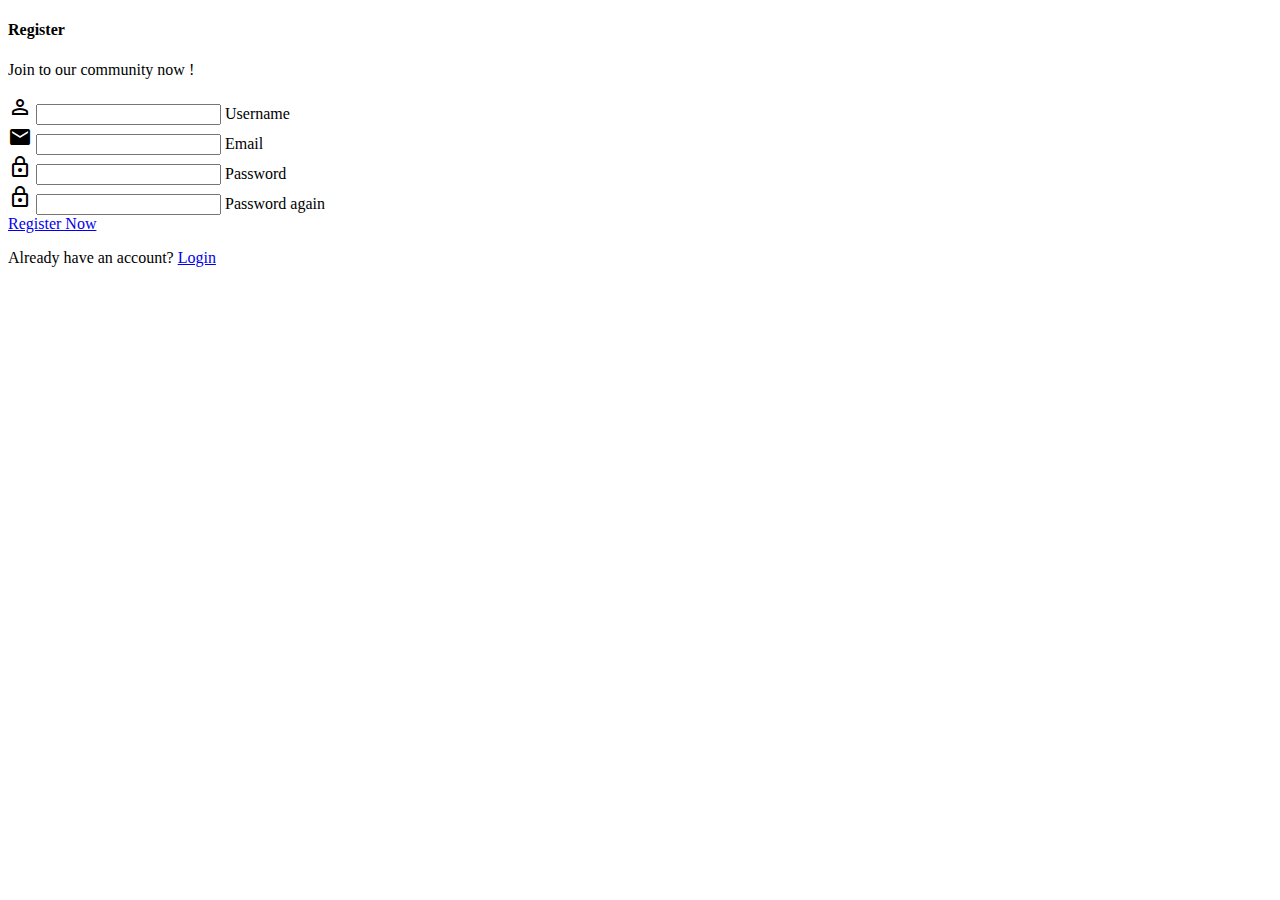
<file: bagmycart/register.html>
<!DOCTYPE html>
<html lang="en">
  <!--================================================================================
	Item Name: Materialize - Material Design Admin Template
	Version: 4.0
	Author: PIXINVENT
	Author URL: https://themeforest.net/user/pixinvent/portfolio
================================================================================ -->
  <head>
    <meta http-equiv="Content-Type" content="text/html; charset=UTF-8">
    <meta name="viewport" content="width=device-width, initial-scale=1">
    <meta http-equiv="X-UA-Compatible" content="IE=edge">
    <meta name="msapplication-tap-highlight" content="no">
    <meta name="description" content="Materialize is a Material Design Admin Template,It's modern, responsive and based on Material Design by Google. ">
    <meta name="keywords" content="materialize, admin template, dashboard template, flat admin template, responsive admin template,">
    <title>Bagmycart - Register</title>
    <!-- Favicons-->
    <link rel="icon" href="../../images/favicon/favicon-32x32.png" sizes="32x32">
    <!-- Favicons-->
    <link rel="apple-touch-icon-precomposed" href="../../images/favicon/apple-touch-icon-152x152.png">
    <!-- For iPhone -->
    <meta name="msapplication-TileColor" content="#00bcd4">
    <meta name="msapplication-TileImage" content="images/favicon/mstile-144x144.png">
 <link href="https://fonts.googleapis.com/icon?family=Material+Icons" rel="stylesheet">
    <!-- For Windows Phone -->
    <!-- CORE CSS-->
    <link href="http://localhost/bagmycart/css/materialize.css" type="text/css" rel="stylesheet">
    <link href="http://localhost/bagmycart/css/style.css" type="text/css" rel="stylesheet">
    <link href="http://localhost/bagmycart/css/page-center.css" type="text/css" rel="stylesheet">
    <!-- INCLUDED PLUGIN CSS ON THIS PAGE -->
    <link href="http://localhost/bagmycart/vendors/perfect-scrollbar/perfect-scrollbar.css" type="text/css" rel="stylesheet">
  </head>
  <body class="cyan">
    <!-- Start Page Loading -->
    <div id="loader-wrapper">
      <div id="loader"></div>
      <div class="loader-section section-left"></div>
      <div class="loader-section section-right"></div>
    </div>
    <!-- End Page Loading -->
    <div id="login-page" class="row">
      <div class="col s12 z-depth-4 card-panel">
        <form class="login-form">
          <div class="row">
            <div class="input-field col s12 center">
              <h4>Register</h4>
              <p class="center">Join to our community now !</p>
            </div>
          </div>
          <div class="row margin">
            <div class="input-field col s12">
              <i class="material-icons prefix pt-5">person_outline</i>
              <input id="username" type="text">
              <label for="username" class="center-align">Username</label>
            </div>
          </div>
          <div class="row margin">
            <div class="input-field col s12">
              <i class="material-icons prefix pt-5">email</i>
              <input id="email" type="email">
              <label for="email" class="center-align">Email</label>
            </div>
          </div>
          <div class="row margin">
            <div class="input-field col s12">
              <i class="material-icons prefix pt-5">lock_outline</i>
              <input id="password" type="password">
              <label for="password">Password</label>
            </div>
          </div>
          <div class="row margin">
            <div class="input-field col s12">
              <i class="material-icons prefix pt-5">lock_outline</i>
              <input id="password-again" type="password">
              <label for="password-again">Password again</label>
            </div>
          </div>
          <div class="row">
            <div class="input-field col s12">
              <a href="index.html" class="btn waves-effect waves-light col s12">Register Now</a>
            </div>
            <div class="input-field col s12">
              <p class="margin center medium-small sign-up">Already have an account? <a href="login.html">Login</a></p>
            </div>
          </div>
        </form>
      </div>
    </div>
    <!-- ================================================
    Scripts
    ================================================ -->
    <!-- jQuery Library -->
    <script type="text/javascript" src="http://localhost/bagmycart/vendors/jquery-3.2.1.min.js"></script>
    <!--materialize js-->
    <script type="text/javascript" src="http://localhost/bagmycart/js/materialize.min.js"></script>
    <!--scrollbar-->
    <script type="text/javascript" src="http://localhost/bagmycart/vendors/perfect-scrollbar/perfect-scrollbar.min.js"></script>
    <!--plugins.js - Some Specific JS codes for Plugin Settings-->
    <script type="text/javascript" src="http://localhost/bagmycart/js/plugins.js"></script>
  </body>
</html>
</file>
